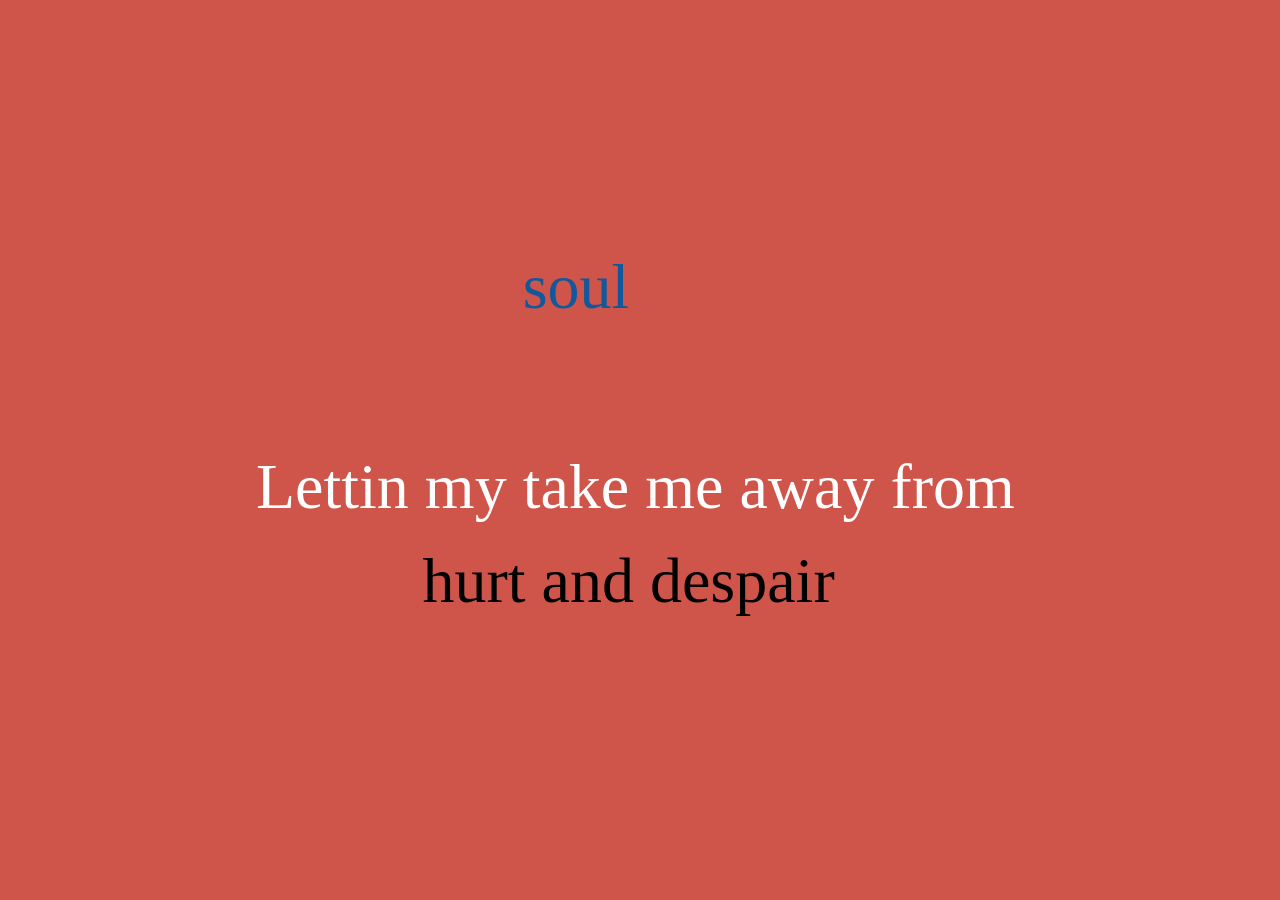
<file: page2/page2.html>
<!DOCTYPE html>
<html lan="en">
<head>
    <meta charset="UTF-8">
    <link rel="stylesheet" href="css/style.css">
    <link href="https://db.onlinewebfonts.com/c/002b944b211d383987536f1ecf684bca?family=Herculanum" rel="stylesheet"> 
    <title>Project 2 page2</title>
</head>
<body>

    <p>
      Lettin my <span class="soul"> <a href="../page3/page3.html">soul</a></span> take me away from
    </p>

    <h1>
        hurt and despair
    </h1>


    

  

  

</body>
</html>
</file>
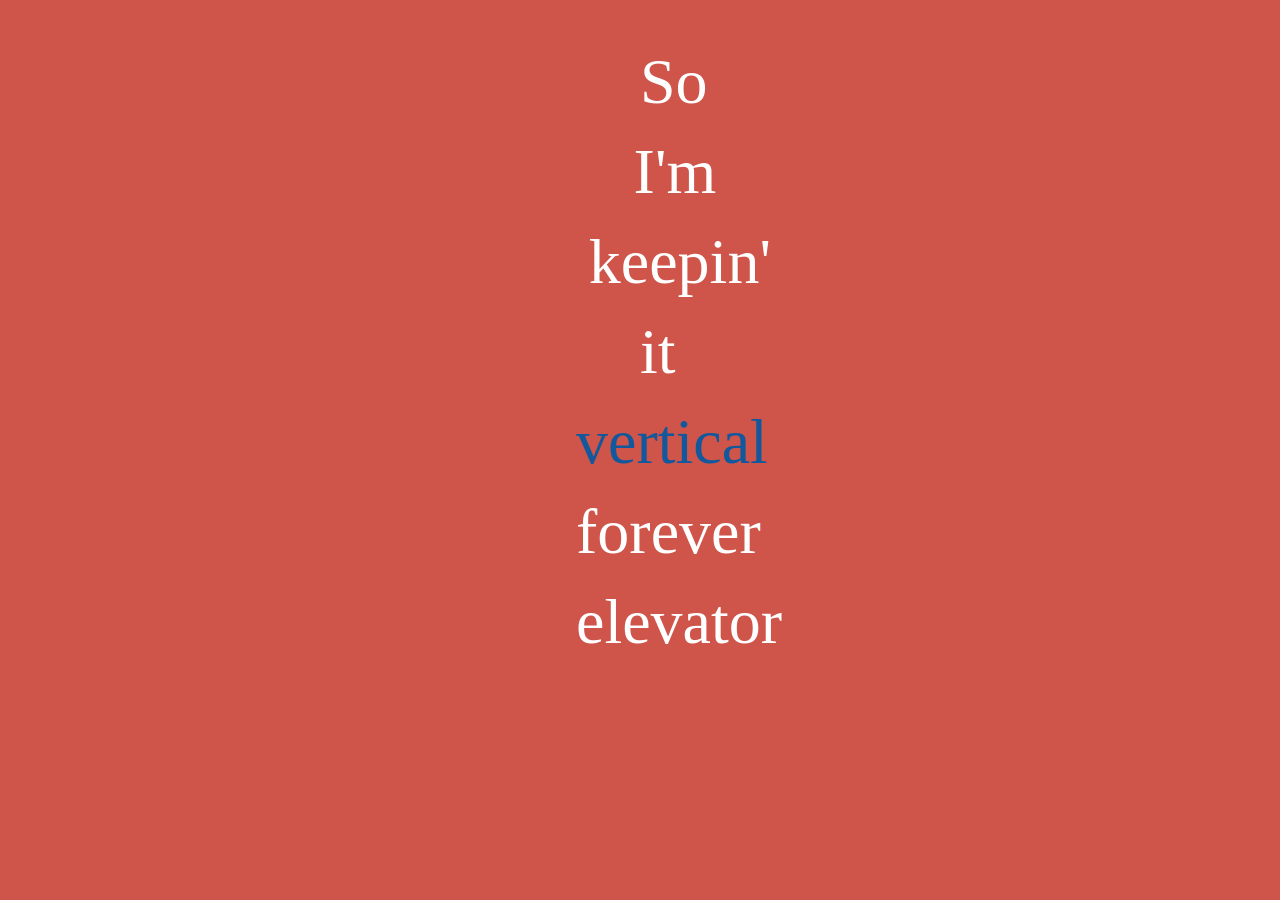
<file: page3/page3.html>
<!DOCTYPE html>
<html lan="en">
<head>
    <meta charset="UTF-8">
    <link rel="stylesheet" href="css/style.css">
    <link href="https://db.onlinewebfonts.com/c/002b944b211d383987536f1ecf684bca?family=Herculanum" rel="stylesheet"> 
    <title>Project 2 page3</title>
</head>
<body>
  
    <p>
        <span class="so">So</span>
        <span class="im">I'm</span>
        <span class="keepin">keepin'</span>
        <span class="it">it</span>
        <span class="vertical"><a href="../page4/page4.html">vertical</a></span>
        <span class="forever">forever</span>
        <span class="elevator">elevator</span>

    </p>
    

</body>
</html>
</file>
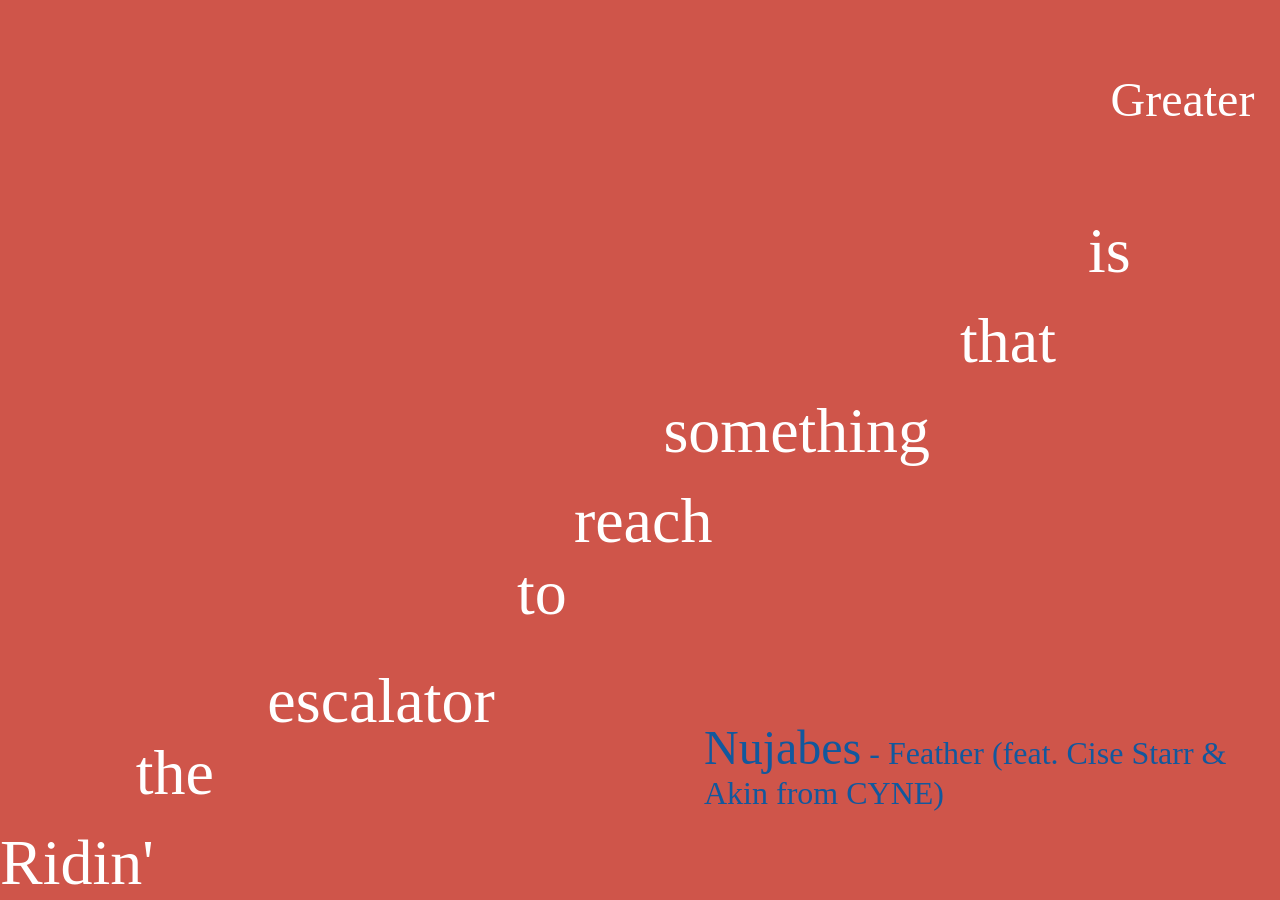
<file: page4/page4.html>
<!DOCTYPE html>
<html lan="en">
<head>
    <meta charset="UTF-8">
    <link rel="stylesheet" href="css/style.css">
    <link href="https://db.onlinewebfonts.com/c/002b944b211d383987536f1ecf684bca?family=Herculanum" rel="stylesheet"> 
    <link href="https://db.onlinewebfonts.com/c/bae1f431485b6ac0b2e22c09295a781f?family=Zapfino" rel="stylesheet"> 
    <title>Project 2 page4</title>
</head>
<body>
  
    <p>
        <span class="ridin">Ridin'</span>
        <span class="the">the</span>
        <span class="escalator">escalator</span>
        <span class="to">to</span>
        <span class="reach">reach</span> 
        <span class="something">something</span>
        <span class="that">that </span> 
        <span class="is">is</span>
        <span class="greater">Greater</span>
        
        


    </p>

   

    <a href="../index.html"><span class="nujabes">Nujabes</span> - Feather (feat. Cise Starr & Akin from CYNE)</a>

</body>
</html>
</file>
<file: page2/css/style.css>
@font-face {
    font-family: "Herculanum";
    src: url("https://db.onlinewebfonts.com/t/002b944b211d383987536f1ecf684bca.eot");
    src: url("https://db.onlinewebfonts.com/t/002b944b211d383987536f1ecf684bca.eot?#iefix")format("embedded-opentype"),
    url("https://db.onlinewebfonts.com/t/002b944b211d383987536f1ecf684bca.woff2")format("woff2"),
    url("https://db.onlinewebfonts.com/t/002b944b211d383987536f1ecf684bca.woff")format("woff"),
    url("https://db.onlinewebfonts.com/t/002b944b211d383987536f1ecf684bca.ttf")format("truetype"),
    url("https://db.onlinewebfonts.com/t/002b944b211d383987536f1ecf684bca.svg#Herculanum")format("svg");
}

* {
    margin: 0;
    padding: 0;
    box-sizing: border-box;
}

body {
    width: 100%;
    min-height: 100vh;
    background-color: #cf554a;
    align-items: center;
    display: flex;
    position: relative;
    
}

p {
    font-family: "Herculanum";
    font-size: 4em;
    position: absolute;
    top: 50%;
    left: 20%;
    animation-name: slidedown;
    animation-duration: 3s;
    color: white;
    
   

}

h1 {
    font-family: "Herculanum";
    font-size: 4em;
    font-weight: normal;
    position: absolute;
    top: 60%;
    left: 33%;
    color: black;
    animation-name: slideup;
    animation-duration: 3s;
    animation-delay: 2s;
    animation-fill-mode: forwards;
    opacity: 0;
    
    
    

}

a {
    text-decoration: none;
    color: white;
    animation-name: soul;
    animation-duration: 3s;
    animation-delay: 4s;
    animation-fill-mode: forwards;
    
}




@keyframes slideup {
    from {
    position: absolute;
    translate: 0% 200%;
    opacity: 0;}

  to {
    position: absolute;
    translate: 0% 5%;
    opacity: 1;}
}



@keyframes slidedown {
  from {
    position: absolute;
    translate: 0% -200%;
    opacity: 0;
    
  }

  to {
    position: absolute;
    translate: 0% 5%;
    opacity: 1;
    
  
    
  }
}

@keyframes soul {
    from {
        position: absolute;
        color: white;
        

    }
    to {
        position: absolute;
        transform: translateY(-200px);
        color: #12589d;
       
        
    }
}
</file>
<file: page3/css/style.css>
@font-face {
    font-family: "Herculanum";
    src: url("https://db.onlinewebfonts.com/t/002b944b211d383987536f1ecf684bca.eot");
    src: url("https://db.onlinewebfonts.com/t/002b944b211d383987536f1ecf684bca.eot?#iefix")format("embedded-opentype"),
    url("https://db.onlinewebfonts.com/t/002b944b211d383987536f1ecf684bca.woff2")format("woff2"),
    url("https://db.onlinewebfonts.com/t/002b944b211d383987536f1ecf684bca.woff")format("woff"),
    url("https://db.onlinewebfonts.com/t/002b944b211d383987536f1ecf684bca.ttf")format("truetype"),
    url("https://db.onlinewebfonts.com/t/002b944b211d383987536f1ecf684bca.svg#Herculanum")format("svg");
}

* {
    margin: 0;
    padding: 0;
    box-sizing: border-box;
}

body {
    width: 100%;
    min-height: 100vh;
    background-color: #cf554a;
    overflow: hidden;
}

.so {
    font-family: "Herculanum";
    font-size: 4em;
    color: white;
    position: absolute;
    top: 5%;
    left: 50%;
    animation-name: slide1;
    animation-duration: 2s;
    animation-fill-mode: forwards;
    opacity: 0;
}

.im {
    font-family: "Herculanum";
    font-size: 4em;
    color: white;
    position: absolute;
    top: 15%;
    left: 49.5%;
    animation-name: slide2;
    animation-duration: 2s;
    animation-delay: 1s;
    animation-fill-mode: forwards;
    opacity: 0;
}

.keepin {
    font-family: "Herculanum";
    font-size: 4em;
    color: white;
    position: absolute;
    top: 25%;
    left: 46%;
    animation-name: slide3;
    animation-duration: 2s;
    animation-delay: 2s;
    animation-fill-mode: forwards;
    opacity: 0;
}

.it {
    font-family: "Herculanum";
    font-size: 4em;
    color: white;
    position: absolute;
    top: 35%;
    left: 50%;
    animation-name: slide4;
    animation-duration: 2s;
    animation-delay: 3s;
    animation-fill-mode: forwards;
    opacity: 0;
}

.vertical {
    font-family: "Herculanum";
    font-size: 4em;
    color: white;
    position: absolute;
    top: 45%;
    left: 45%;
    animation-name: slide5;
    animation-duration: 2s;
    animation-delay: 4s;
    animation-fill-mode: forwards;
    opacity: 0;
}

a {
    text-decoration: none;
    color: white;
    animation: colorchange 2s 8s;
    animation-fill-mode: forwards;
}

.forever {
    font-family: "Herculanum";
    font-size: 4em;
    color: white;
    position: absolute;
    top: 55%;
    left: 45%;
    animation-name: slide6;
    animation-duration: 2s;
    animation-delay: 5s;
    animation-fill-mode: forwards;
    opacity: 0;
}

.elevator {
    font-family: "Herculanum";
    font-size: 4em;
    color: white;
    position: absolute;
    top: 65%;
    left: 45%;
    animation-name: slide7;
    animation-duration: 2s;
    animation-delay: 6s;
    animation-fill-mode: forwards;
    opacity: 0;

}

@keyframes slide1 {
    from {
        position: absolute;
        top: 200%;
        left: 50%;
    }
    to {
        position: absolute;
        top: 5%;
        left: 50%;
        opacity: 1;
    }

}

@keyframes slide2 {
    from {
        position: absolute;
        top: 200%;
        left: 49.5%;
    }
    to {
        position: absolute;
        top: 15%;
        left: 49.5%; 
        opacity: 1;
    }

}

@keyframes slide3 {
    from {
        position: absolute;
        top: 200%;
        left: 46%;
    }
    to {
        position: absolute;
        top: 25%;
        left: 46%; 
        opacity: 1;
    }

}

@keyframes slide4 {
    from {
        position: absolute;
        top: 200%;
        left: 50%;
    }
    to {
        position: absolute;
        top: 35%;
        left: 50%; 
        opacity: 1;
    }

}

@keyframes slide5 {
    from {
        position: absolute;
        top: 200%;
        left: 45%;
    }
    to {
        position: absolute;
        top: 45%;
        left: 45%; 
        opacity: 1;
    }

}

@keyframes slide6 {
    from {
        position: absolute;
        top: 200%;
        left: 45%;
    }
    to {
        position: absolute;
        top: 55%;
        left: 45%; 
        opacity: 1;
    }

}

@keyframes slide7 {
    from {
        position: absolute;
        top: 200%;
        left: 45%;
    }
    to {
        position: absolute;
        top: 65%;
        left: 45%; 
        opacity: 1;
    }

}

@keyframes colorchange {
    from {
        color: white;
    }

    to {
        color: #12589d;

    }

}
</file>
<file: page4/css/style.css>
@font-face {
    font-family: "Herculanum";
    src: url("https://db.onlinewebfonts.com/t/002b944b211d383987536f1ecf684bca.eot");
    src: url("https://db.onlinewebfonts.com/t/002b944b211d383987536f1ecf684bca.eot?#iefix")format("embedded-opentype"),
    url("https://db.onlinewebfonts.com/t/002b944b211d383987536f1ecf684bca.woff2")format("woff2"),
    url("https://db.onlinewebfonts.com/t/002b944b211d383987536f1ecf684bca.woff")format("woff"),
    url("https://db.onlinewebfonts.com/t/002b944b211d383987536f1ecf684bca.ttf")format("truetype"),
    url("https://db.onlinewebfonts.com/t/002b944b211d383987536f1ecf684bca.svg#Herculanum")format("svg");
}

@font-face {
    font-family: "Zapfino";
    src: url("https://db.onlinewebfonts.com/t/bae1f431485b6ac0b2e22c09295a781f.eot");
    src: url("https://db.onlinewebfonts.com/t/bae1f431485b6ac0b2e22c09295a781f.eot?#iefix")format("embedded-opentype"),
    url("https://db.onlinewebfonts.com/t/bae1f431485b6ac0b2e22c09295a781f.woff2")format("woff2"),
    url("https://db.onlinewebfonts.com/t/bae1f431485b6ac0b2e22c09295a781f.woff")format("woff"),
    url("https://db.onlinewebfonts.com/t/bae1f431485b6ac0b2e22c09295a781f.ttf")format("truetype"),
    url("https://db.onlinewebfonts.com/t/bae1f431485b6ac0b2e22c09295a781f.svg#Zapfino")format("svg");
}

* {
    margin: 0;
    padding: 0;
    box-sizing: border-box;
}

body {
    width: 100%;
    min-height: 100vh;
    background-color: #cf554a;
    position: relative;
    overflow: hidden;

}

.nujabes {
    font-family: "Zapfino";
    font-size: 1.5em;
    color: #12589d;
}

a {
    font-family: "Herculanum";
    font-size: 2em;
    color: #12589d;
    text-decoration: none;
    position: absolute;
    top: 80%;
    left: 55%;
    animation-name: fadein;
    animation-duration: 3s;
    animation-delay: 11s;
    animation-fill-mode: forwards;
    opacity: 0;

}

.ridin {
    font-family: "Herculanum";
    font-size: 4em;
    color: white;
    position: absolute;
    bottom: 0;
    left: 0;
    animation-name: slidein1;
    animation-duration: 2s;
    animation-fill-mode: forwards;
    opacity: 0;
   

}

.the {
    font-family: "Herculanum";
    font-size: 4em;
    color: white;
    position: absolute;
    bottom: 10%;
    left: 10%;
    animation-name: slidein2;
    animation-duration: 2s;
    animation-delay: 2s;
    animation-fill-mode: forwards;
    opacity: 0;
}

.escalator {
    font-family: "Herculanum";
    font-size: 4em;
    color: white;
    position: absolute;
    bottom: 18%;
    left: 20%;
    animation-name: slidein3;
    animation-duration: 2s;
    animation-delay: 3s;
    animation-fill-mode: forwards;
    opacity: 0;
}

.to {
    font-family: "Herculanum";
    font-size: 4em;
    color: white;
    position: absolute;
    bottom: 30%;
    left: 40%;
    animation-name: slidein4;
    animation-duration: 2s;
    animation-delay: 4s;
    animation-fill-mode: forwards;
    opacity: 0;

}

.reach {
    font-family: "Herculanum";
    font-size: 4em;
    color: white;
    position: absolute;
    bottom: 38%;
    left: 47%;
    animation-name: slidein5;
    animation-duration: 2s;
    animation-delay: 5s;
    animation-fill-mode: forwards;
    opacity: 0;
}

.something {
    font-family: "Herculanum";
    font-size: 4em;
    color: white;
    position: absolute;
    bottom: 48%;
    left: 56%;
    animation-name: slidein6;
    animation-duration: 2s;
    animation-delay: 6s;
    animation-fill-mode: forwards;
    opacity: 0;
}

.that {
    font-family: "Herculanum";
    font-size: 4em;
    color: white;
    position: absolute;
    bottom: 10%;
    left: 10%;
    bottom: 58%;
    left: 75%;
    animation-name: slidein7;
    animation-duration: 2s;
    animation-delay: 7s;
    animation-fill-mode: forwards;
    opacity: 0;
}

.is {
    font-family: "Herculanum";
    font-size: 4em;
    color: white;
    position: absolute;
    bottom: 68%;
    left: 85%;
    animation-name: slidein8;
    animation-duration: 2s;
    animation-delay: 8s;
    animation-fill-mode: forwards;
    opacity: 0;

}

.greater {
    font-family: "Zapfino";
    font-size: 3em;
    color: white;
    position: absolute;
    top: 8%;
    right: 2%;
    animation-name: slidein9;
    animation-duration: 2s;
    animation-delay: 9s;
    animation-fill-mode: forwards;
    opacity: 0;

    
}

@keyframes slidein1 {
    from {
        position: absolute;
        translate: -100% 0%; 
        

    }
    to {
        position: absolute;
        translate: 0% 0%;
        opacity: 1;

    }

}



@keyframes slidein2 {
    from {
        position: absolute;
        translate: -300% 0%;

    }
    to {
        position:absolute;
        translate: 10% 0%;
        opacity: 1;
    }

}

@keyframes slidein3 {
    from {
        position: absolute;
        translate: -200% 0%;

    }
    to {
        position:absolute;
        translate: 5% 0%;
        opacity: 1;
    }

}

@keyframes slidein4 {
    from {
        position: absolute;
        translate: -1200% 0%;

    }
    to {
        position: absolute;
        translate: 10% 0%;
        opacity: 1;

        
    }

}

@keyframes slidein5 {
    from {
        position: absolute;
        translate: -700% 0%;

    }
    to {
        position: absolute;
        translate: -20% 0%;
        opacity: 1;

        
    }

}

@keyframes slidein6 {
    from {
        position: absolute;
        translate: -700% 0%;

    }
    to {
        position: absolute;
        translate: -20% 0%;
        opacity: 1;

        
    }

}

@keyframes slidein7 {
    from {
        position: absolute;
        translate: -1000% 0%; 
        

    }
    to {
        position: absolute;
        translate: 0% 0%;
        opacity: 1;

    }

}

@keyframes slidein8 {
    from {
        position: absolute;
        translate: -5000% 0%; 
        

    }
    to {
        position: absolute;
        translate: 0% 0%;
        opacity: 1;

    }

}

@keyframes slidein9 {
    from {
        position: absolute;
        translate: 50% 0%; 
        

    }
    to {
        position: absolute;
        translate: 0% 0%;
        opacity: 1;

    }

}

@keyframes fadein {
        from {
        opacity: 0;
        

    }
    to {
       
        opacity: 1;

    }
}
</file>
